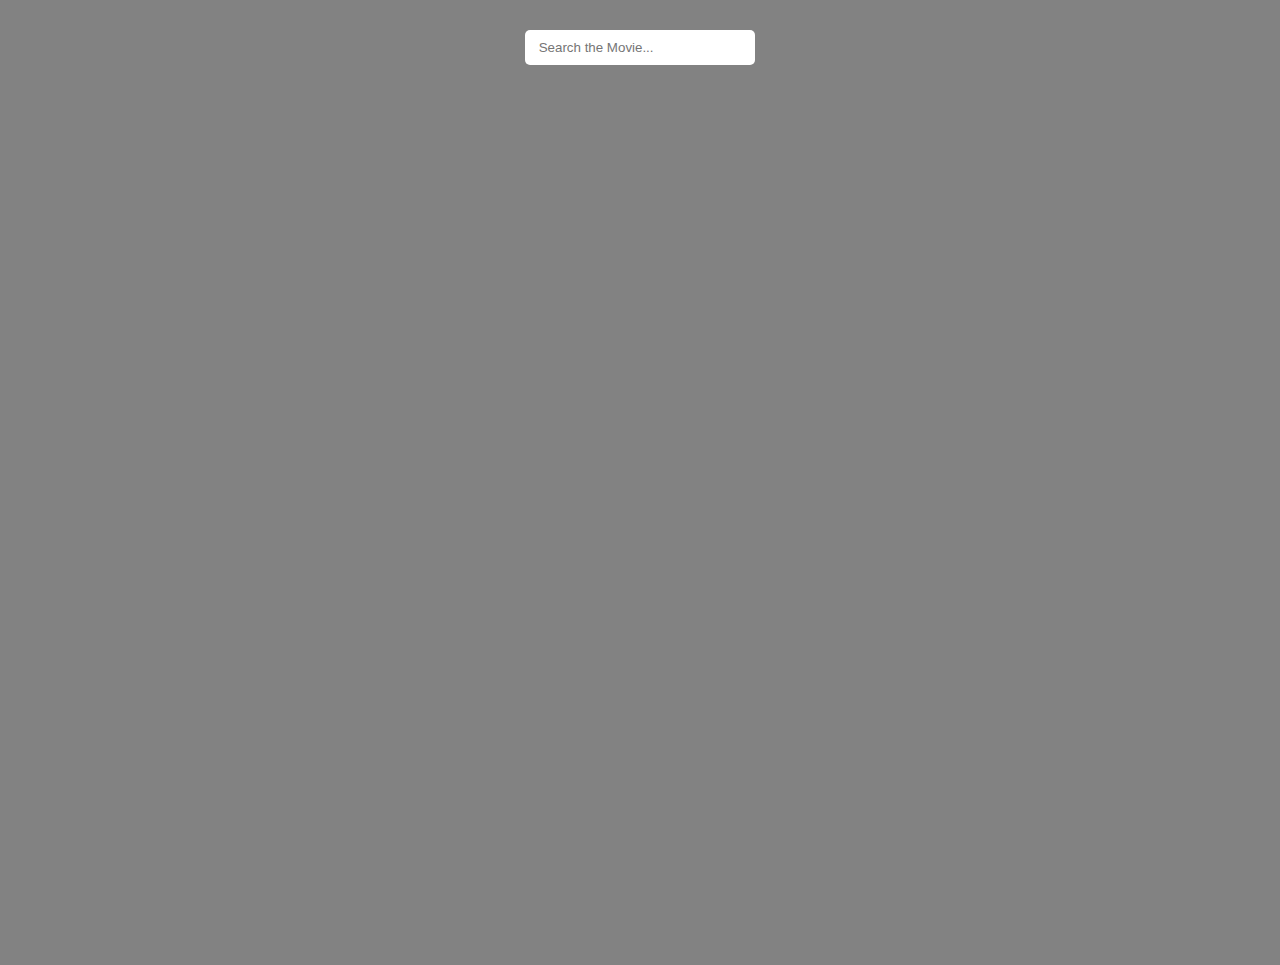
<file: MovieSearch/Index.html>
<!DOCTYPE html>
<html lang="en">
<head>
    <meta charset="UTF-8">
    <meta name="viewport" content="width=device-width, initial-scale=1.0">
    <link rel="stylesheet" href="CSS/custom.css">
    <title>Document</title>
</head>
<body>
    <div class="header">
      <input type="text" id="search" placeholder=" Search the Movie...">
    </div>
    <div id="section">
        <!-- <div class="card">
            <img src="https://images.unsplash.com/photo-1494427919973-20a682389d91?ixlib=rb-4.0.3&ixid=M3wxMjA3fDB8MHxwaG90by1wYWdlfHx8fGVufDB8fHx8fA%3D%3D&auto=format&fit=crop&w=435&q=80" width="280px"  height="180px">
            <h3>Title:</h3>
            <span><strong> All Details: </strong> Lorem ipsum dolor sit amet consectetur adipisicing elit. Explicabo adipisci perferendis dignissimos rerum quasi itaque ab natus porro obcaecati alias?</span>
        </div> -->
     </div>
    <script src="JS/app.js"></script>
</body>
</html>
</file>
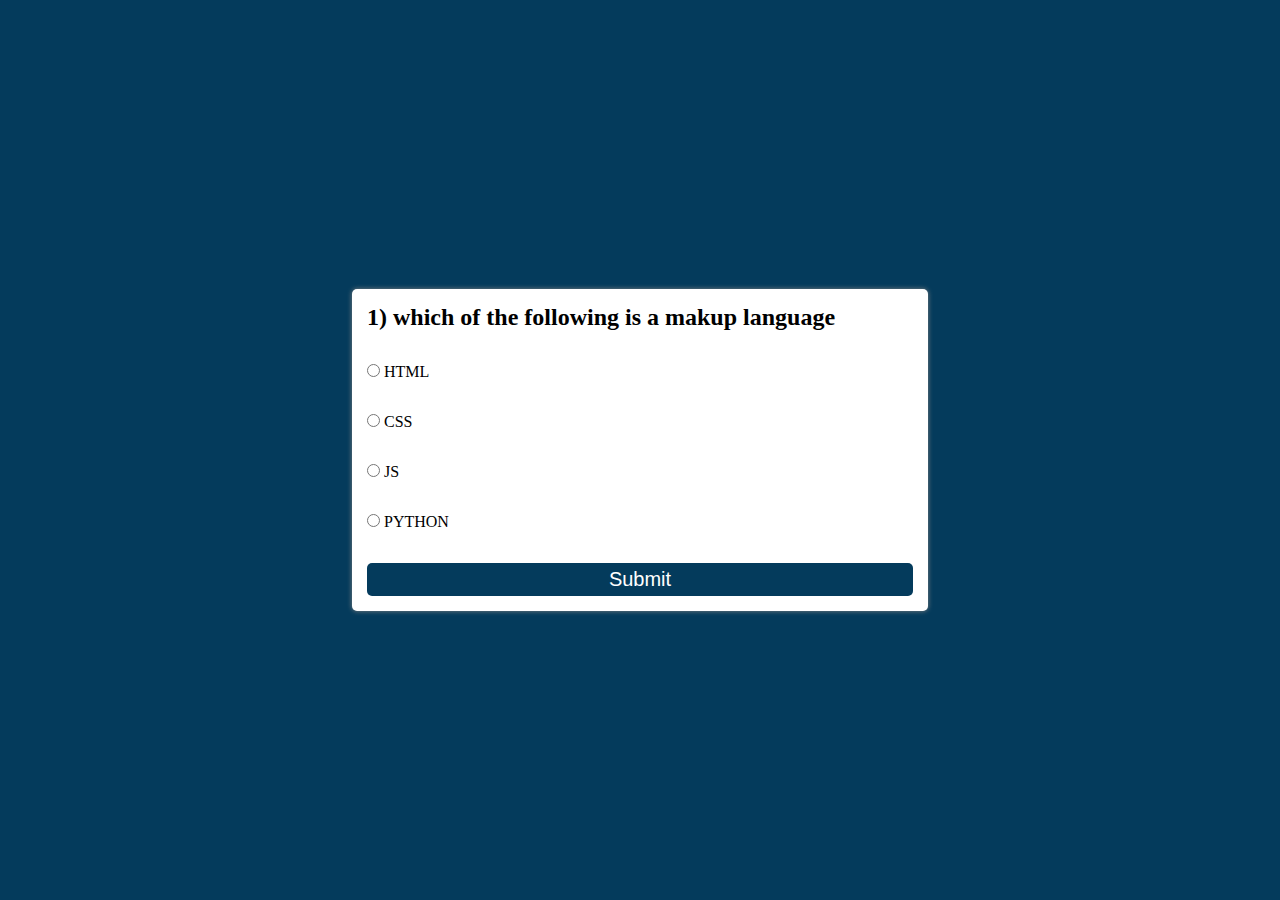
<file: QuizApp/Index.html>
<!DOCTYPE html>
<html lang="en">
<head>
    <meta charset="UTF-8">
    <meta name="viewport" content="width=device-width, initial-scale=1.0">
    <title>Document</title>
    <link rel="stylesheet" href="CSS/custom.css">
</head>
<body>
    <div class="main">
        <div class="box" id="box">
            <h2 id="quebox">1) This is the dummy Question </h2>
            <div class="row">
                <input  class="inputs" type="radio" id="option1" value="a" name="option">
                <label for="option1">a) option 1</label>
            </div>
            <div class="row">
                <input class="inputs" type="radio" id="option2"  value="b" name="option">
                <label for="option2">b) option 2</label>
            </div>
            <div class="row"> 
                <input class="inputs" type="radio" id="option3" value="c" name="option">
                <label for="option3">c) option 3</label>
            </div>
            <div class="row">
                <input class="inputs" type="radio" id="option4" value="d" name="option">
                <label for="option4">d) option 4</label>
            </div>
            <button class="btn" onclick=submitQuiz()>
                Submit
                 </button>
        </div>
    </div>
    <script src="JS/app.js"></script>
</body>
</html>
</file>
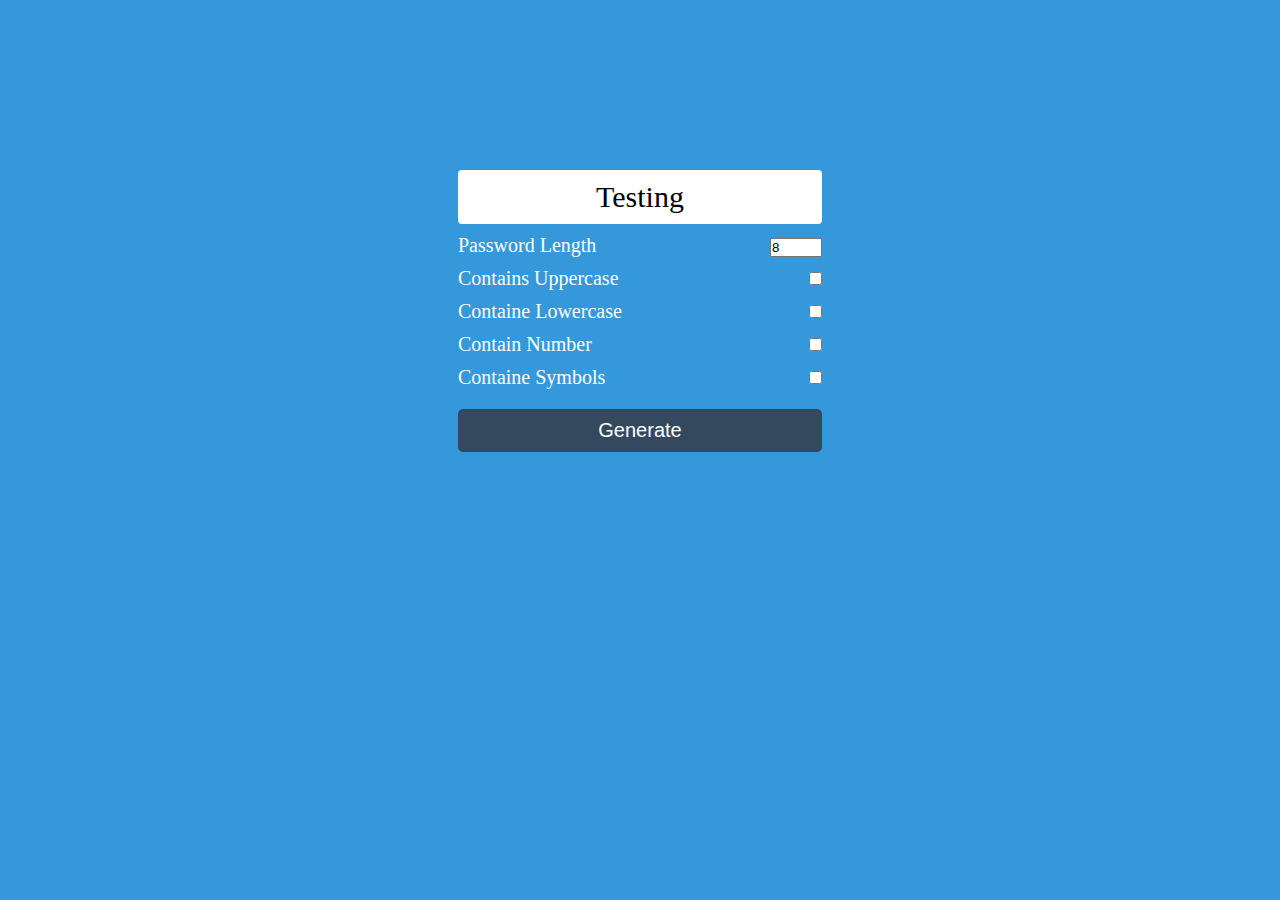
<file: RandomPassGenerrator/Index.html>
<!DOCTYPE html>
<html lang="en">

<head>
    <meta charset="UTF-8">
    <meta name="viewport" content="width=device-width, initial-scale=1.0">
    <title>Document</title>
    <link rel="stylesheet" href="CSS/custom.css">
</head>

<body>
    <div class="main">
        <div class="box">
        <span id="pass-box">Testing</span>
        <div class="row">
            <div class="left">
                Password Length
            </div>
            <div class="right">
                <input type="number" id="total-char" max="30" min="2" value="8">
            </div>
        </div>
        <div class="row">
            <label class="upper-case">
                <div class="left">
                    Contains Uppercase
                </div>
            </label>
            <div class="right">
                <input type="checkbox" id="upper-case" max="30" min="2" >
            </div>
        </div>

        <div class="row">
            <label for="lower-case">
                <div class="left">
                    Containe Lowercase
                </div>
            </label>
            <div class="right">
                <input type="checkbox" id="lower-case" max="30" min="2"  >
            </div>
        </div>
        <div class="row">
            <label for="numbers">
                <div class="left">
                    Contain Number
                </div>
            </label>
            <div class="right">
                <input type="checkbox" id="number" max="30" min="2" >
            </div>
        </div>
        <div class="row">
            <label for="symbols">
                <div class="left">
                    Containe Symbols
                </div>
            </label>
            <div class="right">
                <input type="checkbox" id="symbols" max="30" min="2" >
            </div>
        </div>

        

        <div class="row">
            <button id="btn" onclick=" generatepassword()">Generate</button>
        </div>
    </div>
</div>

    <script src="JS/app.js"></script>
</body>

</html>
</file>
<file: MovieSearch/CSS/custom.css>
*{
    margin: 0;
    padding: 0;
    box-sizing: border-box;
}

body{
    background-color: rgb(130, 130, 130);
}
.header{
    display: flex;
    justify-content: center;
}
.header #search{
    position: relative;
    margin-top: 30px;
    padding: 10px;
    width: 230px;
    border-radius: 5px;
    outline: 0;
    border: 0;
}
#section{
    display:flex;
    width: 100%;
    height: 100vh;
    justify-content: center;
    align-items: center;
    gap: 20px;
    position: relative;
    flex-wrap: wrap;
}

.card{
    width: 280px;
    background-color: rgb(0, 0, 0);
    color: white;
    height: 340px;
    margin: 15px;
    margin-top: 90px;
    border-radius: 10px;
    overflow: hidden;    
}
#image{
    border-radius: 10px;
}
#overview{
    font-size: 10px;
    padding: 3px;
}
</file>
<file: QuizApp/CSS/custom.css>
*{
    margin: 0;
    padding: 0;
    box-sizing: border-box;
}
body{
    background-color: rgba(4, 59, 92);
}
.main{
    width: 100%;
    height: 100vh;
    display: flex;
    justify-content: center;
    align-items: center;
    flex-direction: column;
}
.box{
    width: 45%;
    /* height: 300px; */
    box-shadow: 0px 0px 5px gray;
    background-color: white;
    border-radius: 5px;
    padding: 15px;
}
.row{
    width: 100%;
    margin: 2rem;
    margin-left: 0; 
}
.btn{
    width: 100%;
    padding: 5px;
    background-color:rgba(4, 59, 92) ;
    color: white;
    font-size: 20px;
    border: none;
    border-radius: 5px;
}
</file>
<file: RandomPassGenerrator/CSS/custom.css>
*{
    margin: 0;
    padding: 0;
    box-sizing: border-box;
}
input:focus-visible{
    outline:0;
}
.main{
    display: flex;
    justify-content:center;    
    text-align: center;
    min-height: 100vh;
    background-color: #3498db;
    
}
.box{
    min-height: 200px;
    padding: 10px;
    box-shadow: 0px 4px 10px rgb(0,0,0 / 50%);
    /* background: #2980b9; */
    border-radius: 2px;
    margin-top: 160px;
    width: 30%;
    

}

#pass-box{
    width: 100%;
    display: block;
    background-color: white;
    font-size: 30px;
    padding: 10px;
    border-radius: 4px;
}
.row{
    width: 100%;
    display: flex;
    margin-top: 10px;
    justify-content: space-between;
    color: white;
    font-size: 20px;
}
label{
    user-select: none;
}
#btn {
    width: 100%;
    font-size: 20px;
    outline: 0;
    border: 0;
    padding: 10px;
    background-color: #34495e;
    color: white;
    border-radius: 5px;
    margin-top: 10px;
}
</file>
